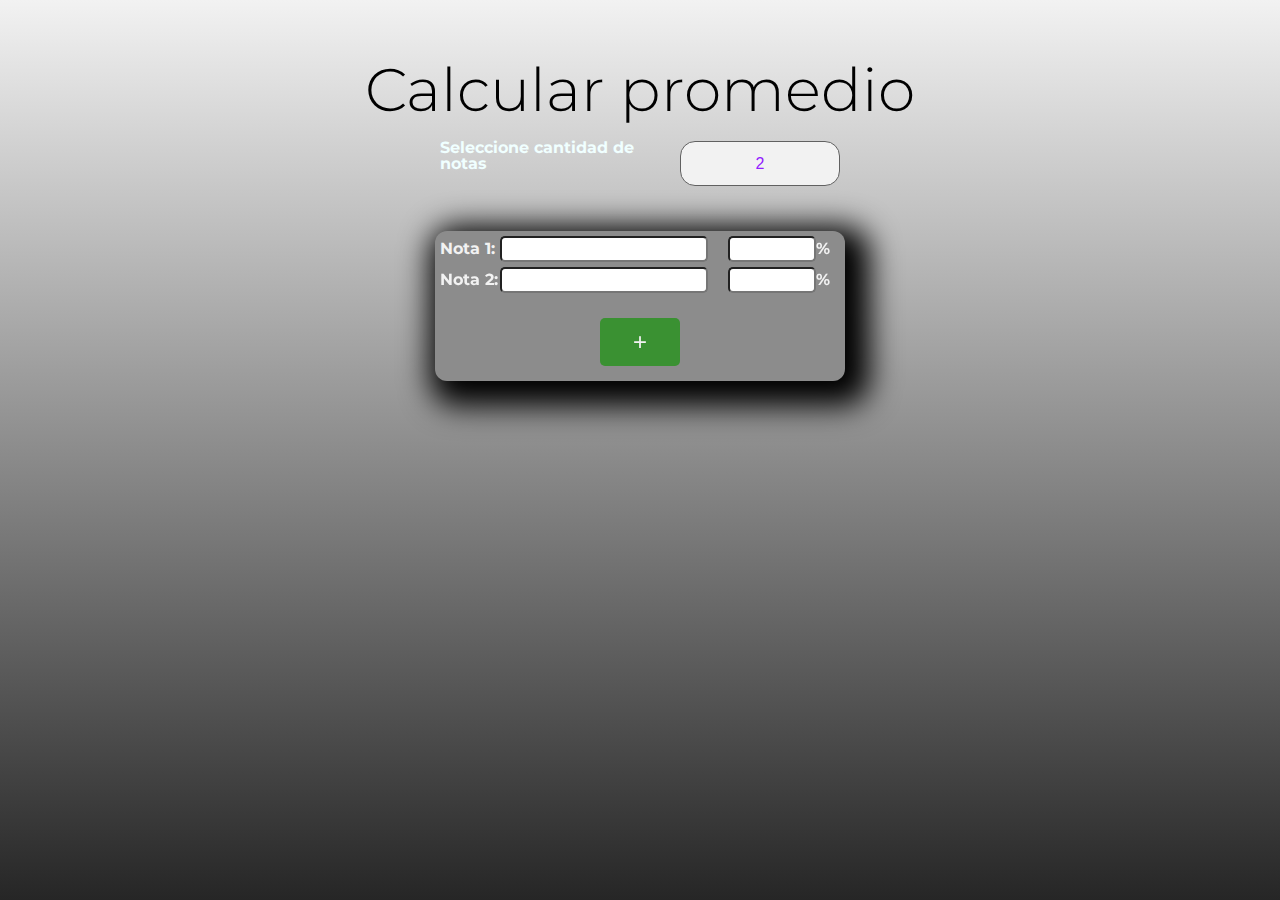
<file: index.html>
<!DOCTYPE html>
<html lang="es">
    <head>
        <meta charset="UTF-8">
        <meta name="viewport" content="width=device-width">
        <link rel="stylesheet" href="reset.css">
        <link rel="stylesheet" href="style.css">
        <link rel="preconnect" href="https://fonts.googleapis.com">
        <link rel="preconnect" href="https://fonts.gstatic.com" crossorigin>
        <link href="https://fonts.googleapis.com/css2?family=Montserrat:ital,wght@0,300;1,300&display=swap" rel="stylesheet">
        <title>Calcular Promedio</title>
    </head>
    <body>
        <header class="arriba">
            <h1></h1>
        </header>
        <main>
                
            <section>
                <div class="sectionprincipal">
                    <span id="labelingreso" for="ingresarnotas">Seleccione cantidad de notas
                    </span><select id="ingresarnotas" oninput="generar()" onchange="limpiarPromedio()">
                        <option class="itemsop" value="2" selected>2</option>
                        <option class="itemsop" value="3">3</option>
                        <option class="itemsop" value="4">4</option>
                        <option class="itemsop" value="5">5</option>                        
                        <option class="itemsop" value="6">6</option>
                        <option class="itemsop" value="7">7</option>
                        <option class="itemsop" value="8">8</option>
                        <option class="itemsop" value="9">9</option>
                    </select>
                </div>
            </section>
            <section class="seccionNotas">    
                <div class="sectionsecundaria">    
                    <div id="inputContainer">
                    </div>
                    <div id="promedioContainer">
                    </div>
                    <button onclick="agregarNuevoInput()" class="boton">+</button>
                </div>
                
            </section>    
        </main>
        <script src="app.js"></script>
    </body>
</html>
</file>
<file: style.css>
body{
  background: linear-gradient(#f2f2f2, #262626);
  
  min-height: 100vh;
  font-family: "Montserrat", sans-serif;
  font-optical-sizing: auto;
  font-weight: 300;
  font-style: normal;
  margin: 0; /* Eliminar el margen predeterminado del cuerpo */
  padding: 0; /* Eliminar el relleno predeterminado del cuerpo */
}

.arriba{
  text-align: center;
  font-size: 60px;

}


h1{
  padding-top: 60px;
  padding-bottom: 20px;
  color: black;
  
}


.sectionprincipal{
  width: 400px;
  font-weight: bold;
  margin-bottom: 20px;
  text-align: left;
  margin: 0 auto;
}
#labelingreso{
  display: inline-block;
  width: 60%;
  font-size: 16px;
  color: azure;
}
.sectionprincipal select{
  width:40%;
  height: 45px;
  font: 300 16px Arial;
  border-radius: 15px;
  border: none;
  -webkit-appearance: none;
  appearance: none;
  color: #931dff;
  border: 1px solid #616161;
  background: #f2f2f2;
  
}

.sectionprincipal select::-ms-expand {
  display: none;
}
.sectionprincipal select:focus{
  outline: none;
  box-shadow: 0 0 10px -1px #931dff;


}

.itemsop{
  text-align: center;
}

.seccionNotas{
  text-align: center;
}
.sectionsecundaria{
  display: inline-block;
  margin-top: 45px;
  width: 400px;
  background-color:#8C8C8C;
  box-shadow: 10px 10px 30px 15px #000;
  border-radius: 12px;
  padding: 5px;
  
}

#inputContainer{
  color: #F2F2F2;
  width: 400px;
  font-weight: bold;
  text-align: left;
  
  display: inline-block;
}
#inputContainer input[type=number]::-webkit-inner-spin-button,
#inputContainer input[type=number]::-webkit-outer-spin-button {
    -webkit-appearance: none;
    margin: 0;
}
#inputContainer input[type=number] {
    -moz-appearance: textfield; /* Firefox */
}

.etiquetainputs{
  width: 15%; 
  display: inline-block; 
  text-align: left;
  
  vertical-align: middle; 
}
.cuadroinputsnotas{
  width: 50%;
  height: 20px;
  border-radius: 5px;
  outline: none;
  margin-bottom: 5px;
  
}
.InputPromedio{
  width: 20%;
  height: 20px;
  border-radius: 5px;
  outline: none;
  margin-left: 20px;
}
#promedioContainer{
  margin-top: 10px;
}

.boton {
  width: 80px;
  padding: 10px 20px;
  margin: 10px;
  font-size: 24px;
  border: none;
  color: #f2f2f2;
  background-color: #3a9132;
  cursor: pointer;
  border-radius: 5px;
}

.boton:hover {
  background-color: #3d7f37;
}

@media screen and (max-width:480px) {
  body{
    min-height: 104vh;
  }
  h1{ 
    text-align: center;
    position: static;

  }
  
  .arriba,.sectionprincipal,.seccionNotas{
    width: auto;
  }
  .sectionprincipal{
    margin-left: 10px;
  }

  .sectionsecundaria{
    margin-left: 10px;
    margin-right: 10px;
  }
  
}
</file>
